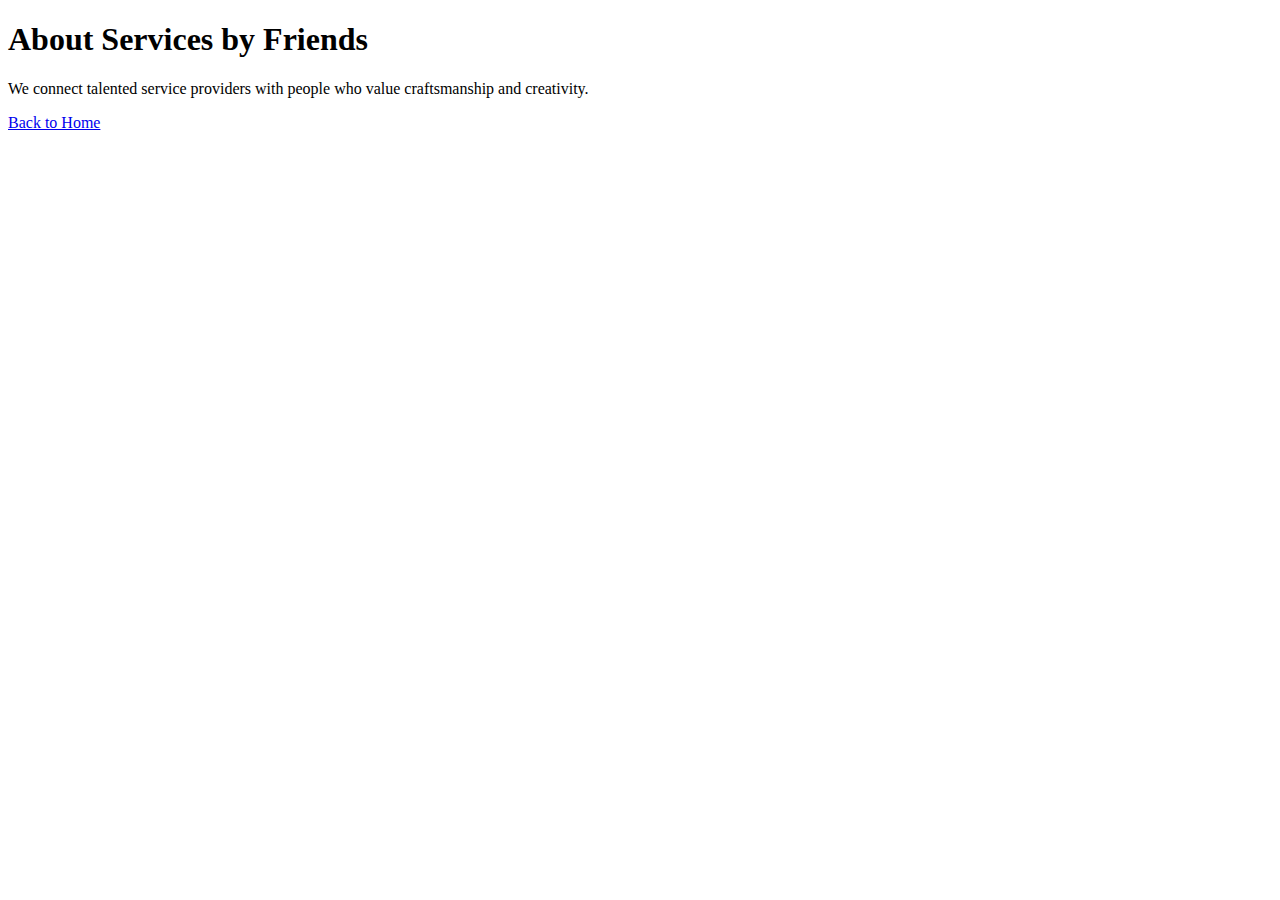
<file: frontend/templates/about.html>
<!DOCTYPE html>
<html>
  <head>
    <title>{{.Title}}</title>
  </head>
  <body>
    <h1>About Services by Friends</h1>
    <p>
      We connect talented service providers with people who value craftsmanship
      and creativity.
    </p>
    <a href="/">Back to Home</a>
  </body>
</html>
</file>
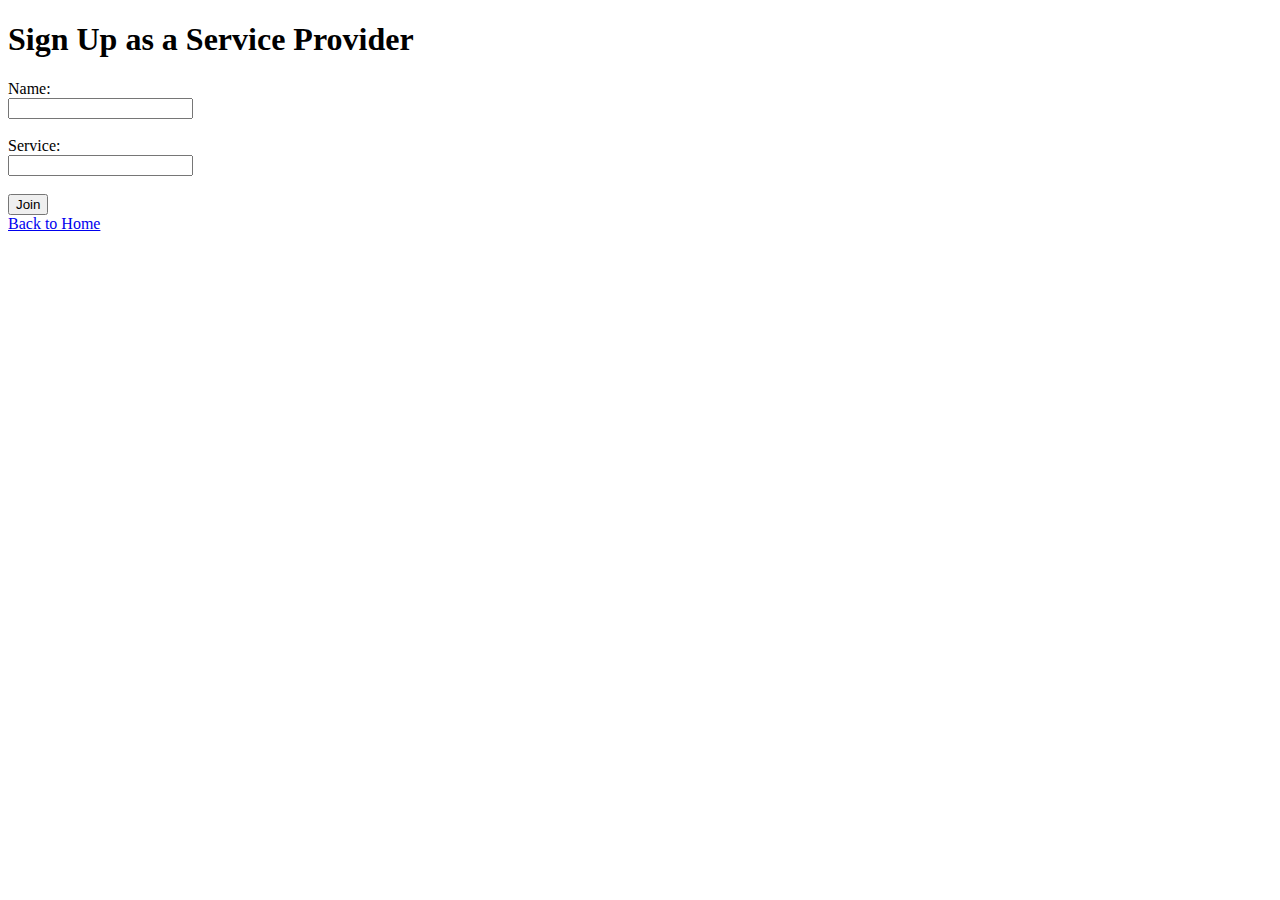
<file: frontend/templates/signup.html>
<!DOCTYPE html>
<html>
  <head>
    <title>{{.Title}}</title>
  </head>
  <body>
    <h1>Sign Up as a Service Provider</h1>
    <form action="http://localhost:8081/providers"" method="post">
      <label>Name:</label><br />
      <input type="text" name="name" /><br /><br />
      <label>Service:</label><br />
      <input type="text" name="service" /><br /><br />
      <button type="submit">Join</button>
    </form>
    <a href="/">Back to Home</a>
  </body>
</html>
</file>
